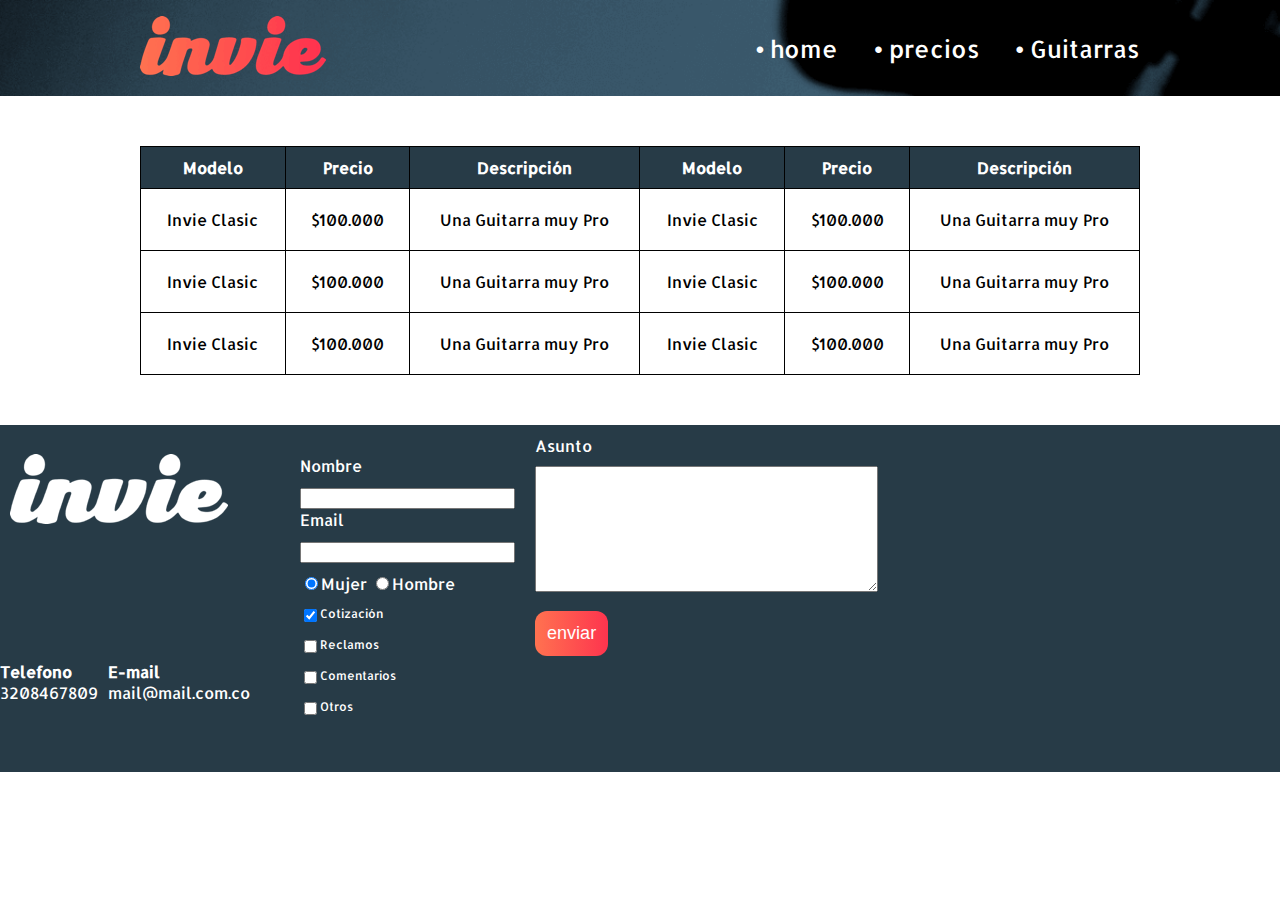
<file: precios.html>
<!DOCTYPE html>
<html>

  <head>
    <meta charset="utf-8">
    <title>Invie - tus mejores guitarras!!!</title>
    <link rel="stylesheet" href="css/invie.css">
    <link href="https://fonts.googleapis.com/css?family=Allerta|Montserrat" rel="stylesheet" type="text/css">
    <meta name="viewport" content="width=device-width, initial-scale=1">
  </head>
  <body class="precios">
    <header class="cabecera  background" id="header">
      <!-- cabecera -->
      <div class="contenedor">
        <figure class="logotipo">
          <!-- logotipo -->
          <img src="images/invie.png" width="186" height="60" alt="invie logotipo">
        </figure>
        <span id="burguer-button" class="burguer-button icon-menu"></span>
        <nav class="menu" id="menu">
          <!-- menu -->
          <ul>
            <li>
              <a href="index.html">home</a>
            </li>
            <li>
              <a href="precios.html">precios</a>
            </li>
            <li>
              <a href="index.html#guitarras">Guitarras</a>
            </li>
          </ul>
        </nav>
      </div>
    </header>
    <section class="tabla">
      <div class="contenedor">
        <table>
          <thead>
            <tr>
              <th>Modelo</th>
              <th>Precio</th>
              <th>Descripción</th>
              <th>Modelo</th>
              <th>Precio</th>
              <th>Descripción</th>
            </tr>
          </thead>
          <tbody>
            <tr>
              <td>Invie Clasic</td>
              <td>$100.000</td>
              <td>Una Guitarra muy Pro</td>
              <td>Invie Clasic</td>
              <td>$100.000</td>
              <td>Una Guitarra muy Pro</td>
            </tr>
            <tr>
              <td>Invie Clasic</td>
              <td>$100.000</td>
              <td>Una Guitarra muy Pro</td>
              <td>Invie Clasic</td>
              <td>$100.000</td>
              <td>Una Guitarra muy Pro</td>
            </tr>
            <tr>
              <td>Invie Clasic</td>
              <td>$100.000</td>
              <td>Una Guitarra muy Pro</td>
              <td>Invie Clasic</td>
              <td>$100.000</td>
              <td>Una Guitarra muy Pro</td>
            </tr>
          </tbody>
        </table>
      </div>
    </section>
    <footer class="footer piePagina">
      <div class="contenedor">
        <div class="contacto">
          <img src="images/invie-white.png" alt="logo_blanco">
          <a href="tel:+573208467809">
            <strong>Telefono</strong>
            <span>3208467809</span></a>
          <a href="mailto:contacto@invie.com">
            <strong>E-mail</strong>
            <span>mail@mail.com.co</span></a>
        </div>
        <form class="formulario">
          <div class="col1">
            <label for="nombre">Nombre</label>
            <input type="text" id="nombre" required="required" name="nombre"/>

            <label for="email">Email</label>
            <input type="email" id="email" required="required" name="email"/>

            <div class="sexo">
              <label for="mujer">
                <input type="radio" id="mujer" checked="checked" name="sexo" value="mujer">Mujer
              </label>
              <label for="hombre">
                <input type="radio" id="hombre" name="sexo" value="hombre">Hombre
              </label>
            </div>
            <div class="intereses">
              <label for="cotizacion">
                <input type="checkbox" checked="checked" name="intereses" value="cotizacion" id="cotizacion">Cotización
              </label>
              <label for="reclamos">
                <input type="checkbox" name="intereses" value="reclamos" id="reclamos">Reclamos
              </label>
              <label for="comentarios">
                <input type="checkbox" name="intereses" value="comentariios" id="comentarios">
                Comentarios
              </label>
              <label for="otros">
                <input type="checkbox" name="intereses" value="otros" id="otros"/>
                Otros
              </label>
            </div>
          </div>
          <div class="col2">
            <div class="asunto">
              <label for="asunto">Asunto
                <textarea id="asunto" name="comentarios" rows="8" cols="40"></textarea>
                <input class="boton" type="submit" name="" value="enviar"/>
              </label>
            </div>
          </div>
        </form>
      </div>
    </footer>

    <script>
      var consulta = window.matchMedia("(max-width: 800px)")
      consulta.addListener(mediaQuery)

      function mediaQuery() {
        if (consulta.matches) {
          console.log("si se cumple la condicion");
        } else {
          console.log("no se cumple la condicion");
        }
      }
      const $burguerButton = document.getElementById("burguer-button")
      const $menu = document.getElementById("menu")
      $burguerButton.addEventListener("touchstart", abrirMenu)

      function abrirMenu() {
        $menu.classList.toggle("active")

      }
      var bLazy = new Blazy({selector: "img"});
    </script>
  </body>
</file>
<file: css/invie.css>
@font-face {
  font-family: 'icomoon';
  src: url('../fonts/icomoon.eot?e5ojgm');
  src: url('../fonts/icomoon.eot?e5ojgm#iefix') format('embedded-opentype'), url('../fonts/icomoon.ttf?e5ojgm') format('truetype'), url('../fonts/icomoon.woff?e5ojgm') format('woff'), url('../fonts/icomoon.svg?e5ojgm#icomoon') format('svg');
  font-weight: normal;
  font-style: normal;
}

[class^="icon-"], [class*=" icon-"] {
  /* use !important to prevent issues with browser extensions that change fonts */
  font-family: 'icomoon' !important;
  speak: none;
  font-style: normal;
  font-weight: normal;
  font-variant: normal;
  text-transform: none;
  line-height: 1;
  /* Better Font Rendering =========== */
  -webkit-font-smoothing: antialiased;
  -moz-osx-font-smoothing: grayscale;
}

.icon-phone:before {
  content: "\e942";
}

.icon-menu:before {
  content: "\e9bd";
}

.icon-close:before {
  content: "\ea0d";
}

.icon-mail:before {
  content: "\ea83";
}

body {
  font-family: 'Allerta', sans-serif;
  margin: 0;
}

table {
  width: 100%;
  margin-bottom: 50px;
  border-collapse: collapse;
  margin-top: 50px;
}

th {
  background: #273b47;
  color: white;
  padding: 10px;
  border: 1px solid black;
}

td {
  padding: 20px;
  border: 1px solid black;
  text-align: center;
}

.background {
  background-image: url("../images/background.png");
  background-size: cover;
}

.contenedor {
  max-width: 1000px;
  position: relative;
  margin: auto;
}

.guitarras {
  color: rgb(54, 177, 101);
}

.guitarras h2 {
  font-size: 35px;
  font-family: 'Montserrat', sans-serif;
  margin: 10px;
}

.guitarras li {
  color: black;
}

.guitarra {
  /*overflow: hidden;*/
  border: 2px solid black;
  margin: 10px;
  border-radius: 8px;
  padding: 10px;
  height: 220px;
  margin-bottom: 50px;
}

.guitarra ol {
  padding: 0;
}

.guitarRight {
  float: right;
  position: relative;
  top: -140px;
}

.guitarLeft {
  float: left;
  top: 0px;
  position: relative;
}

.titleGuitarRight {
  padding-left: 30px;
  margin: auto;
  margin-bottom: 30px;
  margin-top: -33px
}

.titleGuitarLeft {
  margin-left: 420px;
  position: relative;
  bottom: 315px;
  display: inline-block;
}

.logotipo {
  display: inline-block;
  margin-left: 0;
}

.menu {
  font-size: 24px;
  display: inline-block;
  position: absolute;
  right: 0;
}

.menu li {
  display: inline-block;
  margin-left: 30px;
}

.menu a {
  color: white;
  text-decoration: none;
}

.menu li:before {
  content: "•";
  color: white;
  line-height: 50px;
}

.title-a {
  font-size: 25px;
  margin-top: 0;
}

.title-b {
  font-size: 50px;
  margin-bottom: 20px;
}

.titulo {
  font-size: 70px;
  font-family: 'Montserrat', sans-serif;
  margin-bottom: 0;
  margin-top: 70px;
}

.titulo span {
  text-decoration: underline;
}

.portada {
  color: white;
  padding: 20px;
  height: 500px;
}

.boton {
  margin-bottom: 70px;
  border-radius: 12px;
  color: white;
  background: linear-gradient(to left, #fe344e, #ff7250);
  border: none;
  padding: 12px;
  font-size: 18px;
  cursor: pointer;
  text-decoration: none;
}

header {
  position: relative;
}

.footer {
  background: #273b47;
}

.contacto {
  display: flex;
  width: 270px;
  flex-wrap: wrap;
  align-items: center;
}

.contacto img {
  display: block;
  padding: 10px;
  margin-top: -40px;
}

.contacto strong {
  display: block;
}

.telmail {
  display: flex;
  margin-top: -130px;
}

.contacto a {
  color: white;
  text-decoration: none;
  margin: 10px 10px 10px 0;
}

/*
.footer {
  display: flex;
  justify-content: space-around;
  flex-wrap: wrap;
  flex-direction: column;
  align-items: baseline;
}*/

.footer .contenedor {
  display: inline-flex;
  justify-content: space-between;
}

.formulario {
  display: flex;
  width: 600px;
  color: white;
  padding: 10px;
}

.col1, .col2 {
  display: flex;
  flex-direction: column;
}

.col1 {
  margin: 20px;
  width: 300px;
}

.col2 {
  align-items: center;
}

.intereses label {
  font-size: 12px;
  display: flex;
}

.formulario label, .sexo, .intereses {
  margin-bottom: 12px;
}

.sexo {
  margin-top: 10px;
}

input, textarea {
  outline: 0;
}

input:focus, textarea:focus {
  background: lightgray;
}

.asunto textarea {
  margin-bottom: 15px;
  margin-top: 10px;
}

.burguer-button {
  width: 40px;
  line-height: 40px;
  border-radius: 50%;
  background: #395667;
  display: inline-block;
  height: 40px;
  text-align: center;
  position: fixed;
  left: 20px;
  top: 20px;
  cursor: pointer;
  z-index: 3;
  color: white;
  display: none;
}

.video-contenedor {
  position: relative;
  padding-top: 56.4%;
}

.video-src {
  position: absolute;
  left: 0;
  right: 0;
  top: 0;
  bottom: 0;
  width: 100%;
  height: 100%;
}

.video-demo {
  max-width: 500px;
  margin: 0 auto;
  border: 5px solid rgb(27, 21, 59);
  margin-bottom: 85px;
}

.pu {
  max-width: 800px;
  margin: 0 auto;
}

@media screen and (max-width: 800px) {
  /* precios */
  .footer .contenedor {
    position: static;
  }
  .cabecera, .contenedor {
    position: static;
  }
  .tabla {
    margin: 50px 15px;
  }
  .tabla .contenedor {
    overflow: auto;
  }
  /* precios */
  /* portada */
  .titulo {
    font-size: 45px;
    margin-top: 25px;
  }
  .title-a {
    font-size: 18px;
    margin: 20px 0px 20px 0px;
  }
  .portada {
    height: auto;
  }
  .portada .boton {
    margin-bottom: 30px;
    display: inline-block;
  }
  /* portada */
  /* guitarras */
  .video-contenedor {
    margin-bottom: 0;
  }
  .video-demo {
    margin-bottom: 0;
  }
  .guitarras {
    text-align: center;
  }
  .guitarra {
    height: auto;
  }
  .guitarRight, .guitarLeft {
    float: none;
    position: static;
  }
  .title-b {
    margin: 40px 0 0 0;
    /* guitarras */
  }
  .titleGuitarRight {
    padding-left: 0;
  }
  .titleGuitarRight li, .titleGuitarLeft li {
    list-style: none;
  }
  .titleGuitarLeft {
    margin: 0;
    position: static;
  }
  @media screen and (max-width: 767px) {
    .footer .contenedor {
      display: block;
      width: 300px;
      margin: auto;
    }
    .formulario {
      display: block;
      width: 300px;
      padding: 0;
    }
    .contacto img {
      padding: 0;
      margin: 20px;
      width: 300px;
    }
    .telmail {
      margin: 0;
    }
    .col1 {
      margin: 0;
    }
    input[type="text"], input[type="email"] {
      font-size: 16px;
      padding: 5px;
    }
    input[type="radio"], input[type="checkbox"] {
      zoom: 1.5;
    }
    .intereses label {
      font-size: 15px;
    }
    @media screen and (max-width: 650px) {
      .cabecera {
        text-align: center;
      }
      .logotipo {
        margin: 0;
      }
      .menu {
        position: static;
        display: block;
      }
      .menu li:first-child {
        margin: 0;
      }
      .menu ul {
        padding: 0;
      }
    }
    @media screen and (max-width: 500px) {
      .portada .contenedor {
        position: static;
      }
      .cabecera, .contenedor {
        position: static;
      }
      .menu {
        background: rgba(255, 60, 88, 0.8);
        position: fixed;
        left: -100%;
        top: 0;
        z-index: 2;
        bottom: 0;
        right: 0;
        display: flex;
        align-items: center;
        width: 100%;
        transition: .3s;
      }
      .menu.active {
        left: 0;
      }
      .menu li {
        display: block;
        margin: 0;
        padding: 10px 0;
        border-bottom: 1px solid white;
      }
      .menu li:before {
        display: none;
      }
      .menu li:first-child {
        border-top: 1px solid white;
      }
      .menu ul {
        flex: 1;
      }
      .portada {
        text-align: center;
      }
      .titulo {
        font-size: 30px;
      }
      .title-a {
        font-size: 15px;
      }
      .guitarra img {
        width: 250px;
      }
      .burguer-button {
        display: block;
      }
      .video-contenedor {
        margin-bottom: 0;
      }
      .video-demo {
        margin-bottom: 0;
        margin: 0 10px;
      }
      .precios .logotipo {
        padding: 30px 0;
      }
      .portada .boton, . {
        display: block;
      }
      .enviar {
        display: block;
      }
      /* .guitarRight, .guitarLeft {
      width: 230px;
    } */
    }
</file>
